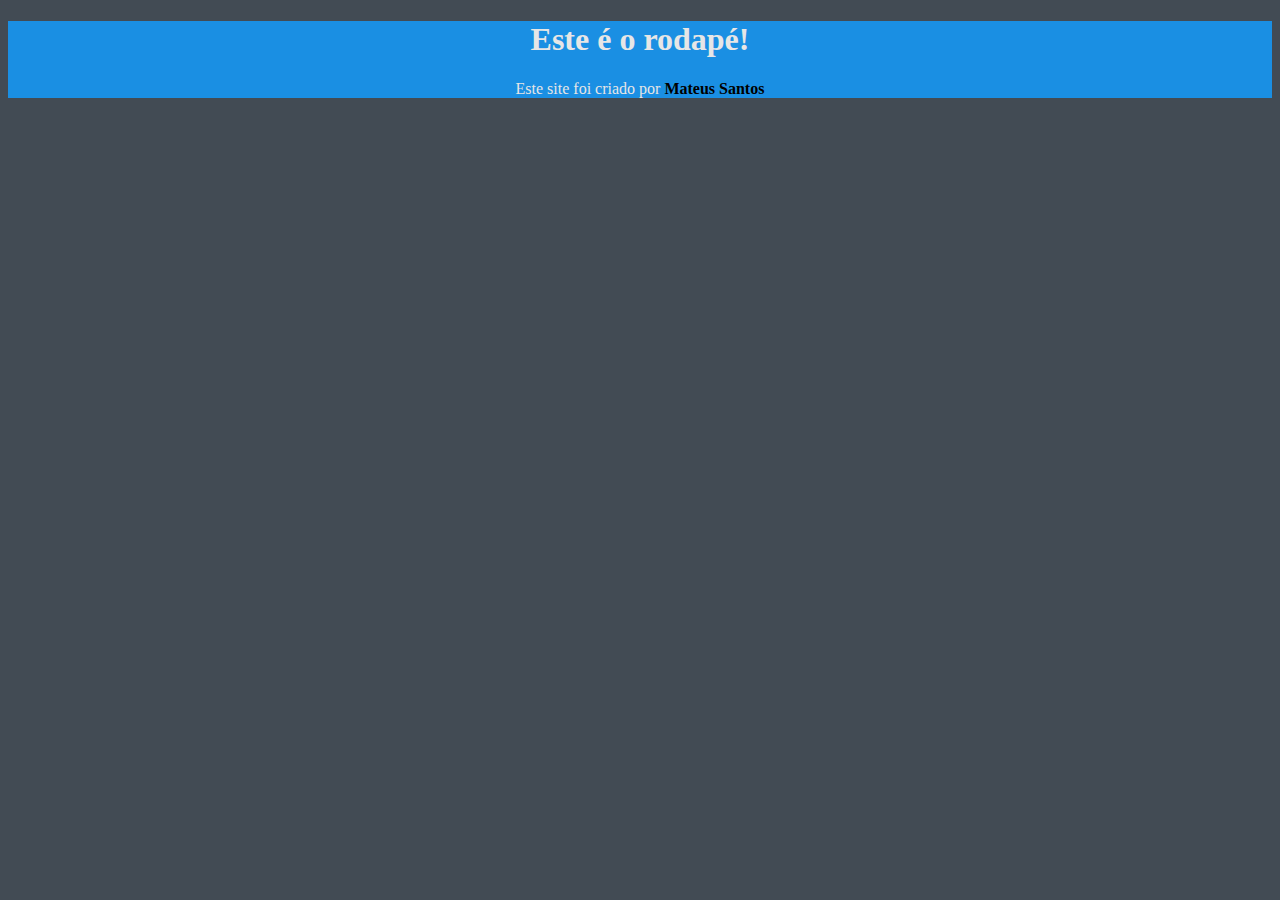
<file: Q29.php/footer.html>
<!DOCTYPE html>
<html lang="en">
<head>
    <meta charset="UTF-8">
    <meta name="viewport" content="width=device-width, initial-scale=1.0">
    <title>Footer</title>
    <link rel="stylesheet" href="style.css"></head>
<body>
    <footer>
        <h1>Este é o rodapé!</h1>
        <p >Este site foi criado por <b style="color: black;">Mateus Santos</b></p>
    </footer>
</body>
</html>
</file>
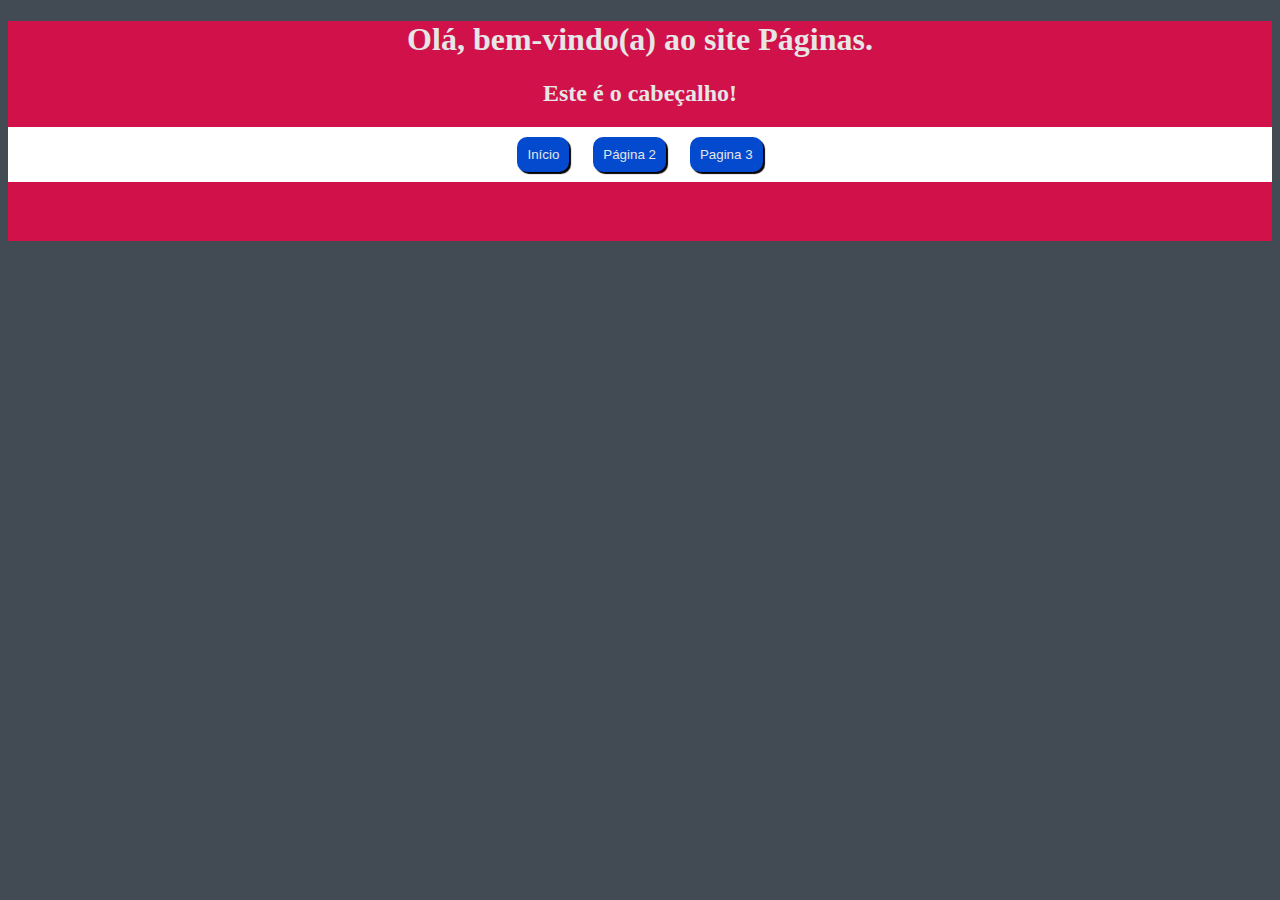
<file: Q29.php/header.html>
<!DOCTYPE html>
<html lang="en">
<head>
    <meta charset="UTF-8">
    <meta name="viewport" content="width=device-width, initial-scale=1.0">
    <title>Header</title>
    <link rel="stylesheet" href="style.css">
</head>
<body>
    <header>
        <h1>Olá, bem-vindo(a) ao site Páginas.</h1>
        <h2>Este é o cabeçalho!</h2>
        <nav>
            <a href="index.php"><input type="button" value="Início"></a>
            <a href="pagina2.php"><input type="button" value="Página 2"></a>
            <a href="pagina3.php"><input type="button" value="Pagina 3"></a>
        </nav>
    </header>
</body>
</html>
</file>
<file: Q29.php/style.css>
@charset "UTF-8";

* {
    text-align: center;
    color: rgb(230, 230, 230);
}

html {
    background-color: #424b54;
}

header {
    background-color: #D11149;
    height: 24.4vh;
}

nav {
    background-color: #ffffff;
}

input {
    background-color: rgb(3, 74, 207);
    border-radius: 10px;
    border: 10px;
    margin: 10px;
    padding: 10px;
    box-shadow: 2px 2px 1px black;
}

input:hover {
    background-image: linear-gradient(to right, rgb(0, 0, 0), red);
    box-shadow: 1.5px 1.5px 1px white;
}

main {
    background-color: #6610F2;
    height: 20vw;
}

footer {
    background-color: #1A8FE3;
}
</file>
